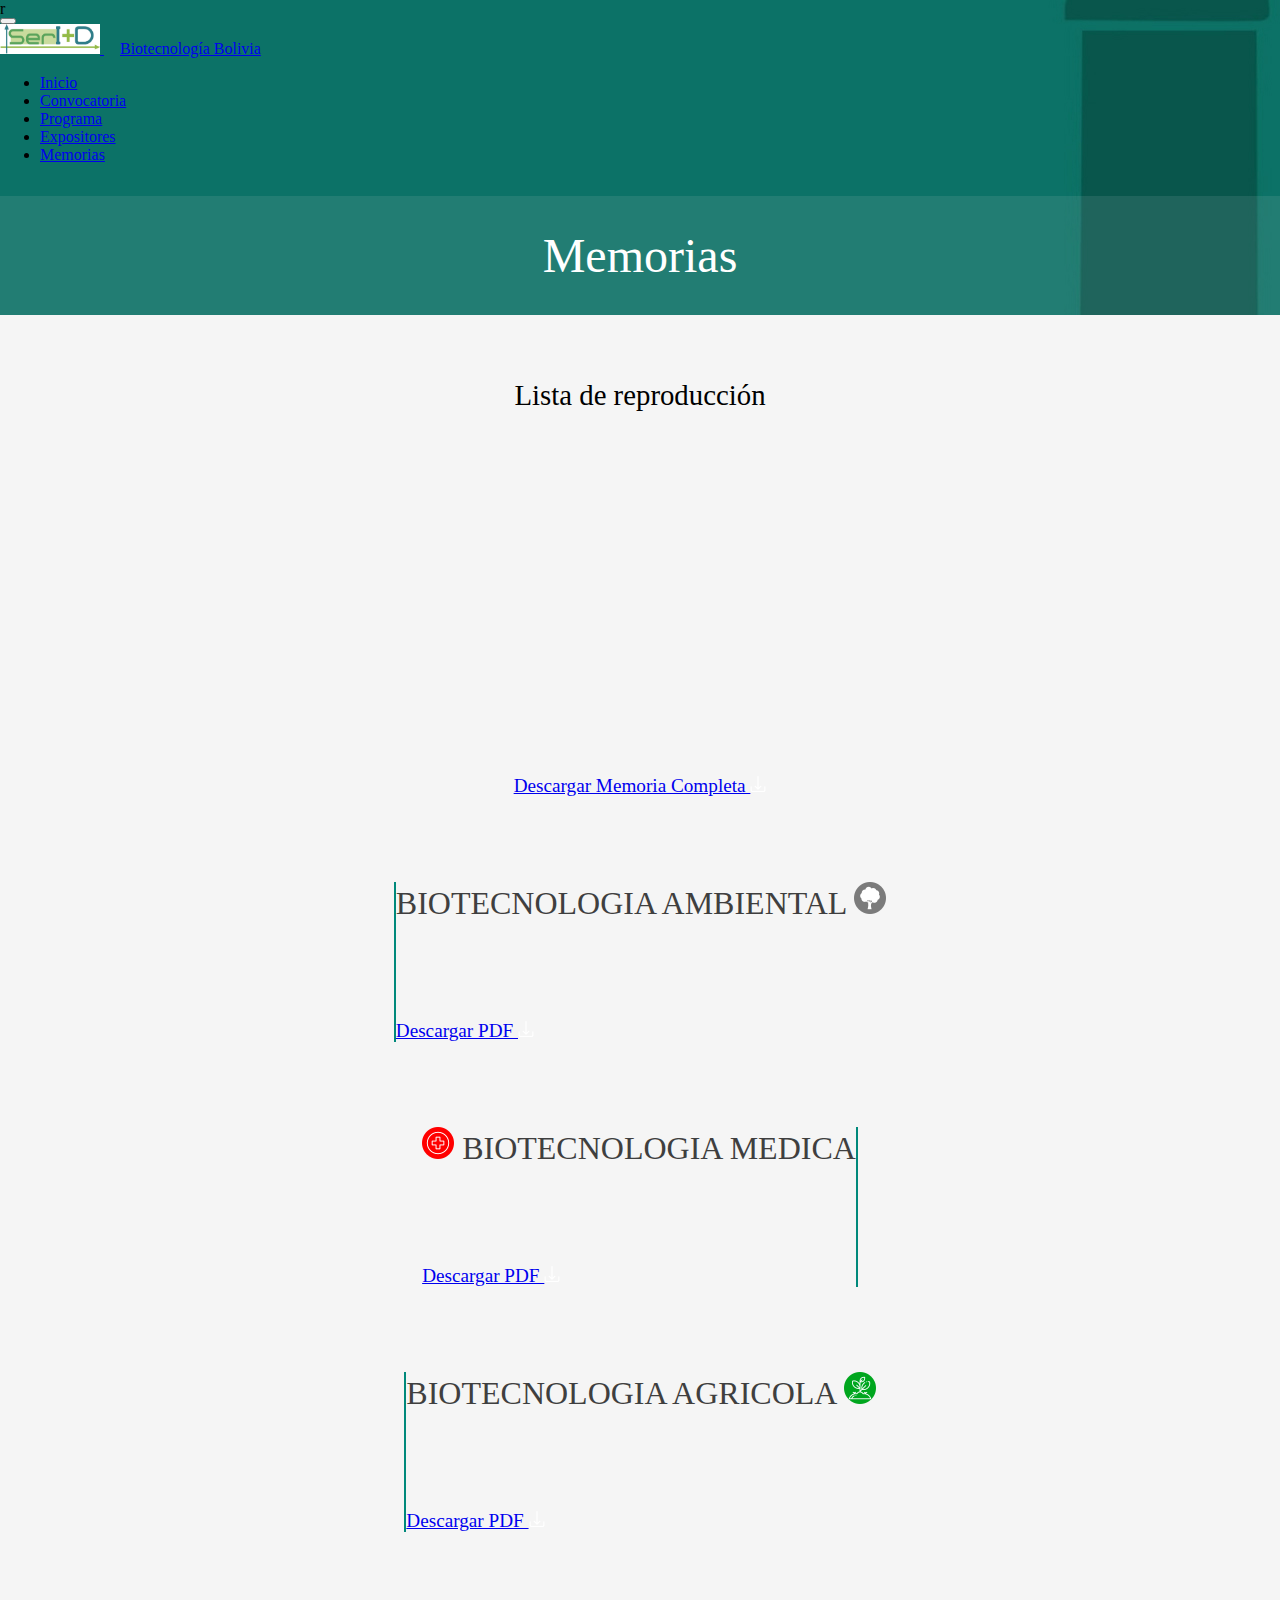
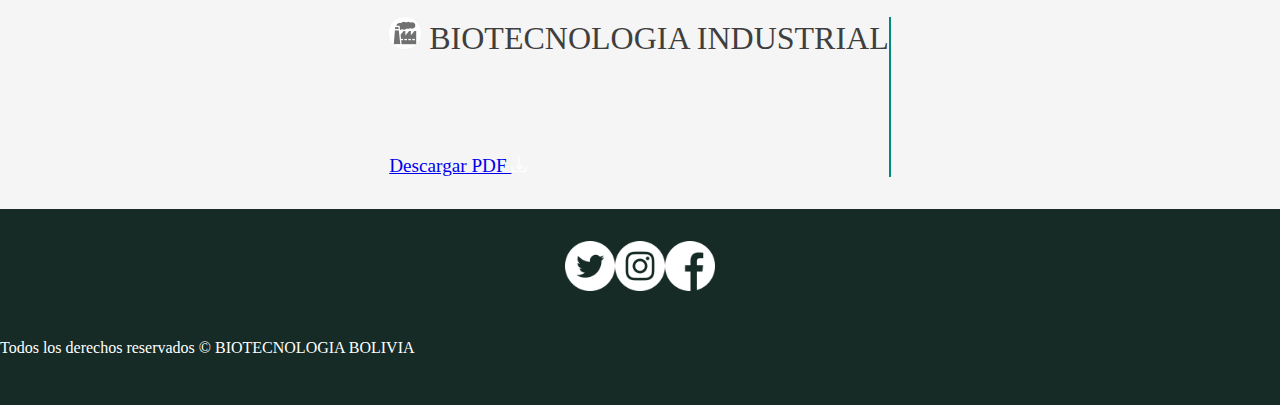
<file: memorias.html>
r
<!DOCTYPE html>
<html lang="en">

<head>
    <meta charset="UTF-8">
    <link rel="shortcut icon" href="assets/favi.ico">
    <meta name="viewport" content="width=device-width, initial-scale=1.0">
    <link rel="stylesheet" href="https://stackpath.bootstrapcdn.com/bootstrap/4.5.0/css/bootstrap.min.css"
        integrity="sha384-9aIt2nRpC12Uk9gS9baDl411NQApFmC26EwAOH8WgZl5MYYxFfc+NcPb1dKGj7Sk" crossorigin="anonymous">
    <link rel="stylesheet" href="https://cdnjs.cloudflare.com/ajax/libs/animate.css/4.0.0/animate.min.css" />
    <link rel="stylesheet" href="styles/index.css">
    <link rel="stylesheet" href="styles/fase2.css">
    <link rel="stylesheet" href="styles/fase3.css">
    <title>Biotecnología</title>
</head>

<body>

    <div class="navegador">
        <nav class="navbar fixed-top navbar-expand-lg navbar-dark bg-dark">
            <button class="navbar-toggler ml-auto" type="button" data-toggle="collapse"
                data-target="#navbarTogglerDemo01" aria-controls="navbarTogglerDemo01" aria-expanded="false"
                aria-label="Toggle navigation">
                <span class="navbar-toggler-icon"></span>
            </button>
            <div class="collapse navbar-collapse " id="navbarTogglerDemo01">
                <a class="navbar-brand" href="index.html">
                    <img src="assets/LOGO.jpg" width="100" height="30" class="d-inline-block align-top" alt=""
                        loading="lazy">
                    <span style="font-weight: lighter; margin-left: 1rem;">Biotecnología Bolivia</span>
                </a>
                <ul class="navbar-nav ml-auto mt-2 mt-lg-0">
                    <li class="nav-item">
                        <a class="nav-link" href="index.html">Inicio</a>
                    </li>
                    <li class="nav-item">
                        <a class="nav-link" href="convocatoria.html">Convocatoria</a>
                    </li>
                    <li class="nav-item">
                        <a class="nav-link" href="programa.html">Programa</a>
                    </li>
                    <li class="nav-item">
                        <a class="nav-link" href="expositores.html">Expositores</a>
                    </li>
                    <li class="nav-item active">
                        <a class="nav-link" href="memorias.html">Memorias</a>
                    </li>
                </ul>
            </div>
        </nav>
    </div>

    <div class="contenido-1-programa">

        <div class="container">

            <div class="row">
                <div class="col contenido-titulo-programa">
                    <span class="mx-auto animate__animated animate__fadeInDown">Memorias</span>
                </div>
            </div>

        </div>

    </div>





    <div class="contenido-3">


        <div class="container">

            <div class="col contenido-titulo-programa mb-2" style="font-size: 1.8rem;">
                <span class="mx-auto animate__animated animate__fadeInDown">Lista de reproducción</span>
            </div>

            <div class="row">

                <div class="col contenedor-video animate__animated animate__fadeInUp">
                    <iframe width="560" height="315"
                        src="https://www.youtube.com/embed/videoseries?list=PLp8zBgNzztKY97ygdBZgT05sMjZlkGUiV"
                        frameborder="0"
                        allow="accelerometer; autoplay; clipboard-write; encrypted-media; gyroscope; picture-in-picture"
                        allowfullscreen></iframe>
                </div>
            </div>

            <div class="row">
                <div class="col animate__animated animate__fadeInDown" style="display: flex; justify-content: center;">
                    <a type="button" class="btn btn-info btn-lg  w-75" download
                        href="assets/Memoria de 2do Congreso Diagrama Correción Final.pdf">
                        Descargar Memoria
                        Completa
                        <img class="ml-3" src="assets/down-arrow.png" alt="">
                    </a>
                </div>
            </div>

            <div class="row">
                <div class="col contenedor-memoria animate__animated animate__fadeInLeft">
                    <div class="card w-75 shadow-lg p-3 mb-3 bg-white rounded">
                        <div class="card-body" style="border-left: solid #00897B 2px;">
                            <h5 class="card-title titulo-memoria" style="font-weight: 200;">
                                BIOTECNOLOGIA AMBIENTAL
                                <img class="float-right" src="assets/tree.png" alt="">
                            </h5>
                            <br><br>
                            <a href="assets/Biotecnologia Ambiental.pdf" class="btn btn-info" download>
                                Descargar PDF
                                <img src="assets/down-arrow.png" alt="">
                            </a>
                        </div>
                    </div>
                </div>
            </div>

            <div class="row">
                <div class="col contenedor-memoria animate__animated animate__fadeInRight">
                    <div class="card w-75 shadow-lg p-3 mb-3 bg-white rounded">
                        <div class="card-body" style="border-right: solid #00897B 2px;">
                            <h5 class="card-title titulo-memoria-izq" style="font-weight: 200;">
                                <img src="assets/hospital.png" class="float-left" alt="">
                                BIOTECNOLOGIA MEDICA
                            </h5>
                            <br>
                            <br>
                            <a href="assets/Biotecnologia Medica.pdf" class="btn btn-info float-right" download>
                                Descargar PDF
                                <img src="assets/down-arrow.png" alt="">
                            </a>
                        </div>
                    </div>
                </div>
            </div>

            <div class="row">
                <div class="col contenedor-memoria animate__animated animate__fadeInLeft">
                    <div class="card w-75 shadow-lg p-3 mb-3 bg-white rounded">
                        <div class="card-body" style="border-left: solid #00897B 2px;">
                            <h5 class="card-title titulo-memoria" style="font-weight: 200;">
                                BIOTECNOLOGIA AGRICOLA
                                <img src="assets/plant.png" class="float-right" alt="">
                            </h5>
                            <br>
                            <br>
                            <a href="assets/Biotecnologia Agricola.pdf" class="btn btn-info" download>
                                Descargar PDF
                                <img src="assets/down-arrow.png" alt="">
                            </a>
                        </div>
                    </div>
                </div>
            </div>

            <div class="row">
                <div class="col contenedor-memoria animate__animated animate__fadeInRight">
                    <div class="card w-75 shadow-lg p-3 mb-3 bg-white rounded">
                        <div class="card-body" style="border-right: solid #00897B 2px;">
                            <h5 class="card-title titulo-memoria-izq" style="font-weight: 200;">
                                <img src="assets/factory.png" class="float-left" alt="">
                                BIOTECNOLOGIA INDUSTRIAL
                            </h5>
                            <br>
                            <br>
                            <a href="assets/Biotecnologia Industrial.pdf" class="btn btn-info float-right" download="">
                                Descargar PDF
                                <img src="assets/down-arrow.png" alt="">
                            </a>
                        </div>
                    </div>
                </div>
            </div>



        </div>
    </div>


    <div class="contenido-4">
        <div class="container">
            <div class="row contenido-4-imagenes">
                <div class="col contenido-4-imagenes">
                    <a href="https://twitter.com/BiotecBolivia" target="_blank">
                        <img width="50px" src="assets/twitter.png" alt="">
                    </a>
                </div>
                <div class="col contenido-4-imagenes">
                    <a href="https://www.instagram.com/seridbolivia/" target="_blank">
                        <img width="50px" src="assets/instagram-sketched.png" alt="">
                    </a>
                </div>
                <div class="col contenido-4-imagenes">
                    <a href="https://www.facebook.com/seridbolivia" target="_blank">
                        <img width="50px" src="assets/facebook.png" alt="">
                    </a>
                </div>
            </div>
        </div>

        <div class="text-center" style="margin-top: 3rem; margin-bottom: 1rem;">
            <div class="col-12 col-lg">
                <span style="color: white;">Todos los derechos reservados © BIOTECNOLOGIA BOLIVIA
                    <!-- | Desarrollada por <a href="https://www.fazozela.com/" target="_blank">Félix A. Zelaya O.</a> -->
                </span>
            </div>
        </div>

    </div>

    <script src="https://code.jquery.com/jquery-3.5.1.slim.min.js"
        integrity="sha384-DfXdz2htPH0lsSSs5nCTpuj/zy4C+OGpamoFVy38MVBnE+IbbVYUew+OrCXaRkfj"
        crossorigin="anonymous"></script>
    <script src="https://cdn.jsdelivr.net/npm/popper.js@1.16.0/dist/umd/popper.min.js"
        integrity="sha384-Q6E9RHvbIyZFJoft+2mJbHaEWldlvI9IOYy5n3zV9zzTtmI3UksdQRVvoxMfooAo"
        crossorigin="anonymous"></script>
    <script src="https://stackpath.bootstrapcdn.com/bootstrap/4.5.0/js/bootstrap.min.js"
        integrity="sha384-OgVRvuATP1z7JjHLkuOU7Xw704+h835Lr+6QL9UvYjZE3Ipu6Tp75j7Bh/kR0JKI"
        crossorigin="anonymous"></script>
</body>

</html>
</file>
<file: styles/index.css>
body{
    background-image: url("../assets/w2.jpg");
    background-attachment: fixed;
    margin: 0;
    padding: 0;
}

.navegador-nav{
    background: rgba(147, 188, 190, 0.13);
}

.contenido-1{
    background: rgba(189, 203, 204, 0.13);
    margin-top: 7rem;
    padding-top: 3rem;
    padding-bottom: 2rem;
    color: white;   
}

.contenido-titulo{
    display: flex;
    justify-content: center;
    font-size: 3rem;
    font-weight: lighter;
}

.contenido-descripcion{
    display: flex;
    justify-content: center;
    margin-top: 2.2rem;
    text-align: justify;
    font-size: 1.2rem;
    font-weight: 150;
}

.boton{
    display: flex;
    justify-content: center;
    --animate-duration: 2s;
}

.boton-boton{
    background: #06473f;
    padding: 1rem;
    border: none;
}

.boton-boton:hover{
    background: #0c8375;
}

.boton-bottom{
    margin-top: 5rem;
}

.contenido-2{
    display: flex;
    justify-content: space-evenly;
    align-items: center;
    margin-top: 3rem;
    margin-bottom: 3rem;
}

#contenido2-img-1{
    width: 15%;
    height: 20%;
}

#contenido2-img-2{
    width: 20%;
}

.contenido-3{
    background: whitesmoke;
    padding-top: 4rem;
    text-align: justify;
    font-size: 1.2rem;
    font-weight: lighter;
    padding-bottom: 2rem;
}

.contenido-3-despedida{
    text-align: center;
    font-size: 2rem;
    font-weight: 200;
}

.contenido-3-contacto{
    margin-top: 3rem;
    display: flex;
    justify-content: center;
}

.contenido-3-contacto .card{
    background: whitesmoke;
    border: none;
}

.contenido-4{
    background: rgb(22, 43, 38);
    padding-top: 2rem;
    padding-bottom: 2rem;
}

.contenido-4-imagenes{
    display: flex;
    justify-content: center;
}

.contacto-img{
    display: flex;
    justify-content: center;
    align-items: center;
}

.contacto-mail{
    display: flex;
    align-items: baseline;
    text-align: center;
}

.logos{
    display: flex;
    justify-content: space-evenly;
    align-items: center;
    margin-top: 4rem;
    margin-bottom: 3rem;
}

.bolivia-innova{
    display: flex;
    justify-content: center;
    align-items: center;
    margin-top: 2rem;
    margin-bottom: 1rem;
}

.carrera{
    display: flex;
    justify-content: space-evenly;
    align-items: center;
}

.red-igem{
    display: flex;
    justify-content: space-evenly;
    align-items: center;
}

.iifb{
    display: flex;
    justify-content: center;
    align-items: center;
    margin-top: 1rem;
}
</file>
<file: styles/fase2.css>
.card-title{
    font-size: 0.65rem;
    color: rgb(196, 27, 27);
}

.card-text{
    font-size: 0.8rem;
    color: gray;
}

.speaker-col{
    display: flex;
    justify-content: center;
}

.flag-usa{
    width: 3rem;
}

.flag-colombia{
    width: 3rem;
}

.flag-argentina{
    width: 3rem;
}

.flag-ecuador{
    width: 3rem;
}

.flag-sweden{
    width: 3rem;
}

.flag-finlandia{
    width: 3rem;
}

.flag-brazil{
    width: 3rem;
}

.flag-bolivia{
    width: 3rem;
}


.card-left{
   text-align: right; 
}

.tabla th{

    font-size: 0.7rem;
    text-align: center;
}

.tabla td{
    font-size: 0.7rem;
    text-align: center;
}

.item-opening{
    background: #00897B;
}

.alert-1{
    display: flex;
    justify-content: center;
    font-size: 0.7rem;
    background: #00897B;
    color: white;
}

.item-industrial{
    background: #F9A825;
}

.alert-2{
    display: flex;
    justify-content: center;
    font-size: 0.7rem;
    background: #F9A825;
    color: white;
}

.item-ambiental{
    background: #FF5722;
}

.alert-3{
    display: flex;
    justify-content: center;
    font-size: 0.7rem;
    background: #FF5722;
    color: white;
}

.item-medica{
    background: #00B8D4;
}

.alert-4{
    display: flex;
    justify-content: center;
    font-size: 0.7rem;
    background: #00B8D4;
    color: white;
}

.item-vegetal{
    background: #C0CA33;
}

.alert-5{
    display: flex;
    justify-content: center;
    font-size: 0.7rem;
    background: #C0CA33;
    color: white;
}

.item-normativa{
    background: #F9A825;
}

.alert-6{
    display: flex;
    justify-content: center;
    font-size: 0.7rem;
    background: #F9A825;
    color: white;
}

.item-cancer{
    background: #546E7A;
}

.alert-7{
    display: flex;
    justify-content: center;
    font-size: 0.7rem;
    background: #546E7A;
    color: white;
}


.contenido-titulo-programa{
    display: flex;
    justify-content: center;
    font-size: 3rem;
    font-weight: lighter;
}

.contenido-1-programa{
    background: rgba(189, 203, 204, 0.13);
    margin-top: 2rem;
    padding-top: 2rem;
    padding-bottom: 2rem;
    color: white;   
}

.contenido-3-programa{
    background: whitesmoke;
    padding-top: 2px;
    text-align: justify;
    font-size: 1.2rem;
    font-weight: lighter;
    padding-bottom: 2rem;
}
</file>
<file: styles/fase3.css>
.contenedor-video{
    display: flex;
    justify-content: center;
    margin-bottom: 3rem;
}

.contenedor-memoria{
    display: flex;
    justify-content: center;
    margin-top: 2rem;
}

.titulo-memoria{
    font-size: 2rem;
    color: rgb(63, 63, 63);
}

.titulo-memoria-izq{

    font-size: 2rem;
    text-align: end;
    color: rgb(63, 63, 63);
    
}


@media (min-width: 200px) { 

    .titulo-memoria{
        font-size: 1rem;
        color: rgb(63, 63, 63);
    }
    
    .titulo-memoria-izq{
    
        font-size: 1rem;
        text-align: end;
        color: rgb(63, 63, 63);
        
    }
    
 }

 @media (min-width: 444px) { 

    .titulo-memoria{
        font-size: 1rem;
        color: rgb(63, 63, 63);
    }
    
    .titulo-memoria-izq{
    
        font-size: 1rem;
        text-align: end;
        color: rgb(63, 63, 63);
        
    }
    
 }

@media (min-width: 576px) { 

    .titulo-memoria{
        font-size: 2rem;
        color: rgb(63, 63, 63);
    }
    
    .titulo-memoria-izq{
    
        font-size: 2rem;
        text-align: end;
        color: rgb(63, 63, 63);
        
    }
    
}
</file>
